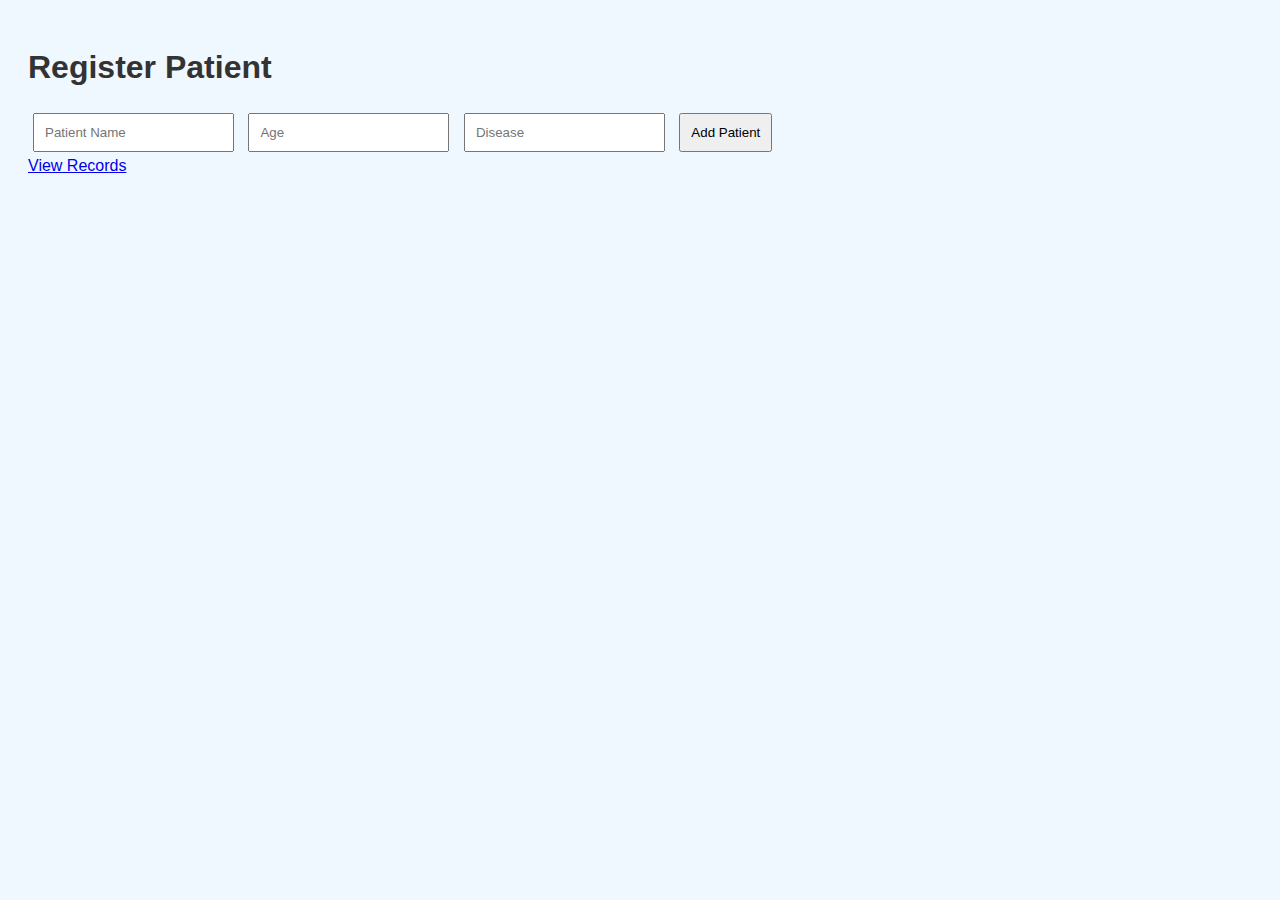
<file: templates/index.html>
<!DOCTYPE html>
<html>
<head>
    <title>HospitalCare</title>
    <link rel="stylesheet" href="/static/style.css">
</head>
<body>
    <h1>Register Patient</h1>
    <form method="post" action="/add">
        <input type="text" name="name" placeholder="Patient Name" required>
        <input type="number" name="age" placeholder="Age" required>
        <input type="text" name="disease" placeholder="Disease" required>
        <button type="submit">Add Patient</button>
    </form>
    <a href="/view">View Records</a>
</body>
</html>
</file>
<file: static/style.css>
body {
    font-family: Arial;
    padding: 20px;
    background-color: #f0f8ff;
}

h1 {
    color: #333;
}

input, button {
    margin: 5px;
    padding: 10px;
}
</file>
